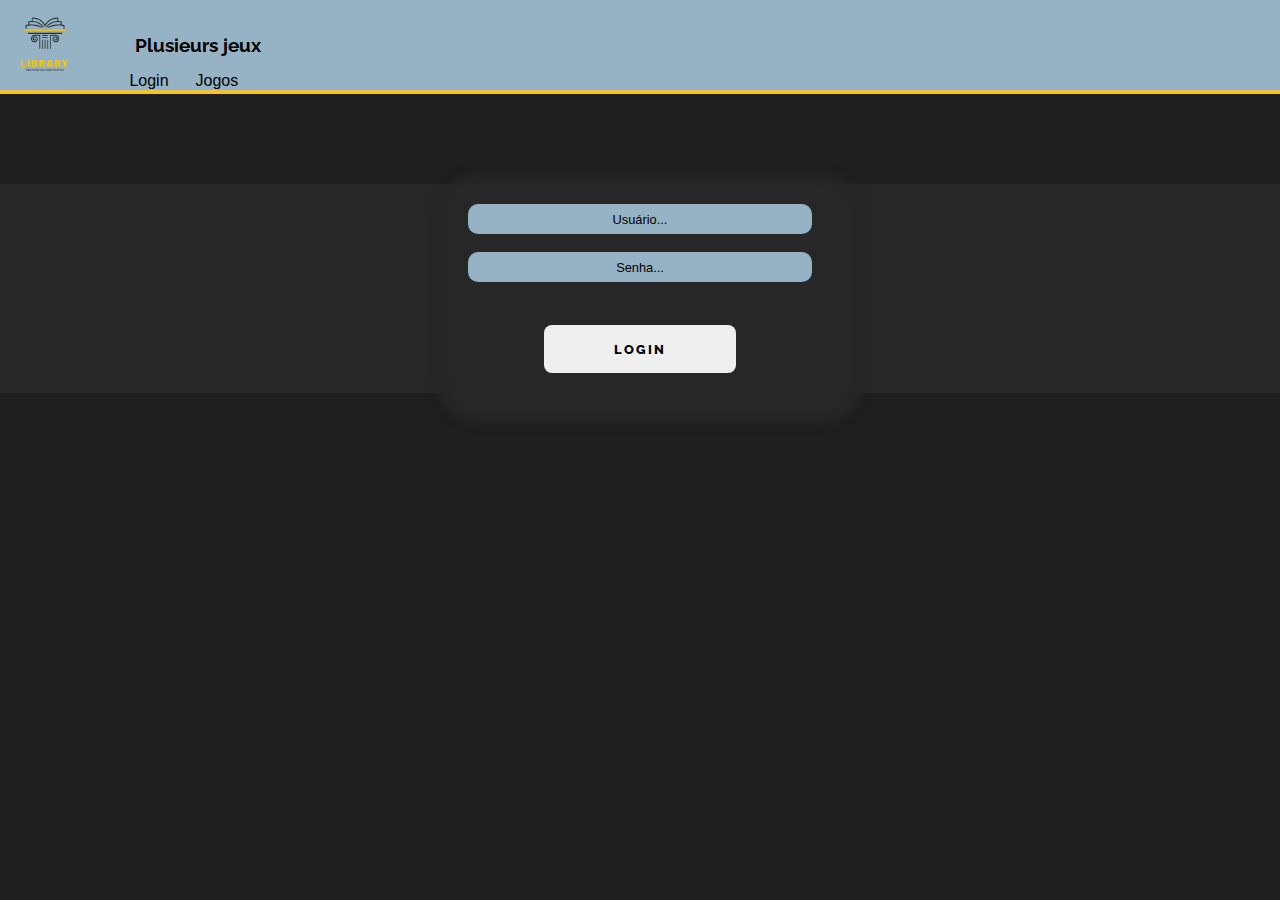
<file: index.html>
<!DOCTYPE html>
<html lang="pt-br">
  <head>
    <meta charset="UTF-8" />
    <meta http-equiv="X-UA-Compatible" content="IE=edge" />
    <meta name="viewport" content="width=device-width, initial-scale=1.0" />
    <meta name="author" content="Laiara Leizer" />
    <meta name="description" content="Site que mostra informações de games" />
    <meta name="copyright" content="Laiara 2023" />
    <meta name="keyword" content="Jogos, informações de jogos, Plusieurs jeux" />
    <title>Plusieurs jeux</title>
    <link rel="stylesheet" href="./css/style.css" />
  </head>
  <body class="bod">
    <header class="header">
      <img class="logo" src="./imagem/Lop.jpg" />

      <a class="titulo" href="./index.html"><h1 class="title">Plusieurs jeux</h1></a>

      <ul class="cat">
        <li><a href="./index.html">Login</a></li>
        <li><a href="./indexjogos.html">Jogos</a></li>
      </ul>
    </header>

    <hr class="line" />

    <section class="login">

        <div class="login-card">
          <input class="input1" type="text" name="usuario" placeholder="Usuário..." /> 
          <input class="input1" type="password" name="senha" placeholder="Senha..." />

          <a href="./indexjogos.html"><button class="button">Login</button></a>
        
        </div>
  
    </section>



    <!-- <footer>
      <div class="us">
        <h3>Sobre Nós</h3>
        <a>Conheça a CineHub</a>
        <a>Conheça os Desenvolvedores</a>
      </div>
      <div class="social">
        <a class="sociais" href="https://www.facebook.com/"><img src="./img/ação/facebook.png" alt="logo do Instragam para ir ao Instragam do site" /></a>
        <a class="sociais" href="https://www.instagram.com/"><img src="./img/ação/insta.png" alt="logo do Istagram para ir ao Instagram do site" /></a>
      </div>
      <div class="help">
        <h3>Ajuda</h3>
        <a>Sua Conta</a>
        <a>Suporte</a>
        <a>Diretrizes</a>
      </div>
    </footer> -->




  </body>
  <script src="./JavaScript/Script.js"></script>
</html>
</file>
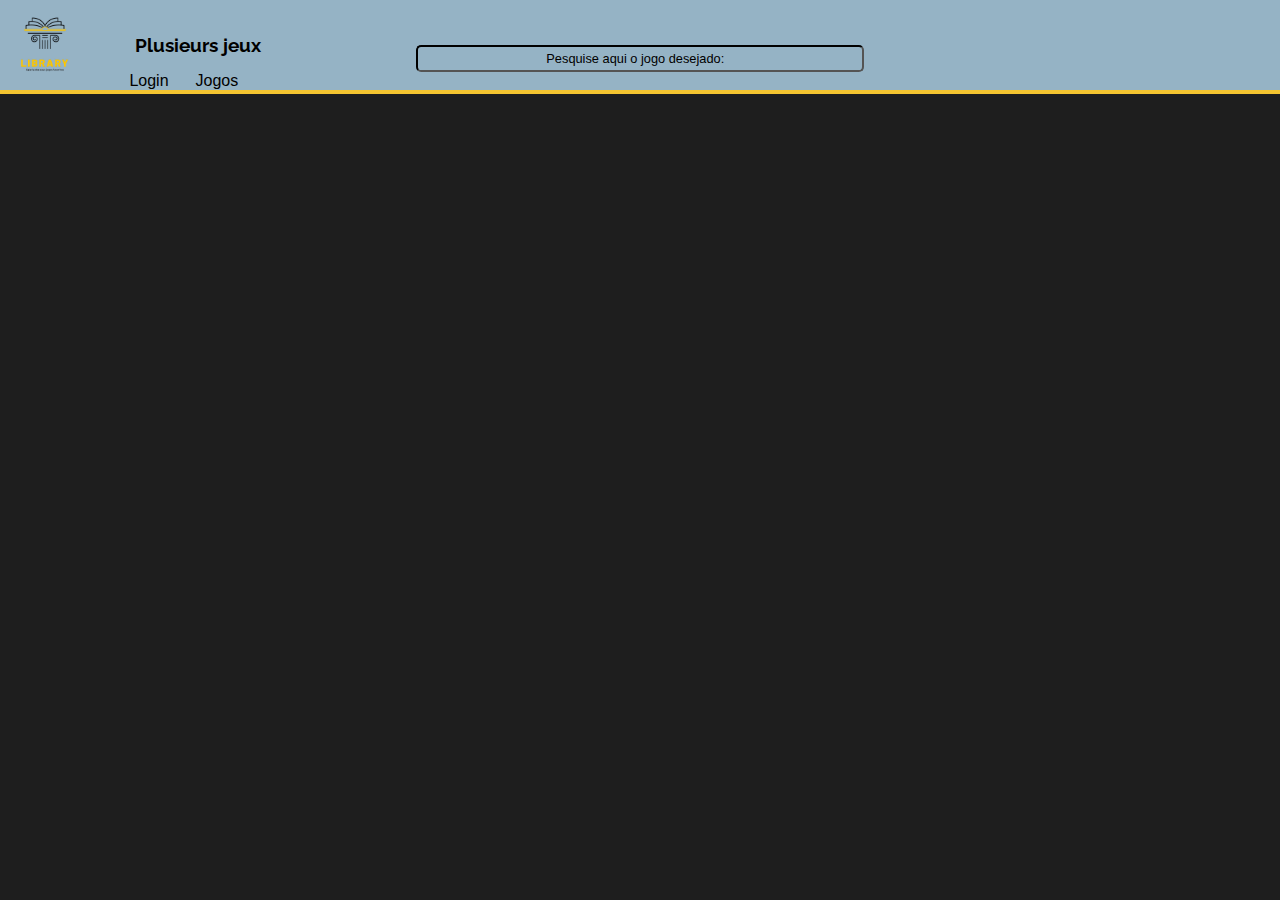
<file: indexjogos.html>
<!DOCTYPE html>
<html lang="pt-br">
  <head>
    <meta charset="UTF-8" />
    <meta http-equiv="X-UA-Compatible" content="IE=edge" />
    <meta name="viewport" content="width=device-width, initial-scale=1.0" />
    <meta name="author" content="Laiara Leizer" />
    <meta name="description" content="Site que mostra informações de games" />
    <meta name="copyright" content="Laiara 2023" />
    <meta
      name="keyword"
      content="Jogos, informações de jogos, Plusieurs jeux" />
    <title>Plusieurs jeux</title>
    <link rel="stylesheet" href="./css/style.css" />
    <link rel="stylesheet" href="./css/styleM.css" />
  </head>
  <body>
    <header class="header">
      <img class="logo" src="./imagem/Lop.jpg" />

      <a class="titulo" href="./index.html"><h1 class="title">Plusieurs jeux</h1></a>

      <div class="pesquisa">
        <input type="search" placeholder=" Pesquise aqui o jogo desejado:" />
      </div>

      <ul class="cat">
        <li><a href="./index.html">Login</a></li>
        <li><a href="./indexjogos.html">Jogos</a></li>
      </ul>
    </header>

    <hr class="line" />

    <main>
      <section class="section">
        <div class="conteudos">
          <h1 class="h1"></h1>
        </div>
      </section>
    </main>
  </body>
  <script src="./JavaScript/Script.js"></script>
</html>
</file>
<file: css/style.css>
/*#id              .classe*/

/* Padrão */
@import url("https://fonts.googleapis.com/css2?family=Raleway:wght@100&display=swap");

* {
  margin: 0;
  padding: 0;
  font-family: "Raleway", sans-serif;
  box-sizing: border-box;
}

body {
  background-color: #1e1e1e;
  text-decoration: none;
  list-style: none;
  padding: 0vw;
  margin: 0;
}
/* Header e Básicos Dentro do Header */
.header {
  display: flex;
  background-color: #95b3c5;
}
.logo {
  width: 7vw;
}
.titulo {
  color: #000000;
  display: flex;
  align-items: center;
  margin-inline: 5vh;
  text-decoration: none;
}
.title {
  font-size: 1.5vw;
  color: #000;
}

/* Input */

.pesquisa {
  align-self: flex-end;
  position: absolute;
  width: 100%;
  text-align-last: center;
}

input {
  font-family: Arial, Helvetica, sans-serif;
  height: 3vh;
  margin-bottom: 2vh;
  width: 35vw;
  background: none;
  outline: none;
  border-color: rgb(0, 0, 0);
  border-radius: 0.4vw;
}

input::placeholder {
  background: none;
  color: #000000;
  text-align: center;
  font-size: 1vw;
}

/* Categorias */
.cat {
  display: flex;
  align-self: end;
  align-self: flex-end;
  position: absolute;
  text-align-last: center;
  margin-left: 8vw;
}

li {
  margin-left: 3vh;
  text-decoration: none;
  list-style: none;
  display: flex;
}
a {
  font-family: Arial, Helvetica, sans-serif;
  display: flex;
  color: #000000;
  text-decoration: none;
  list-style: none;
}

/* Linha de Separação */
.line {
  background-color: #f4c430;
  height: 0.5vh;
  border: none;
}

/* Fim da busca e header */

/* Componentes */

main {
  display: flex;
  flex-direction: column;
  align-items: center;
}

.conteudos {
  background-color: #1e1e1e;
  padding: 20px;
  text-align: center;
  box-shadow: none;
  width: 50vw;
}

.section {
  place-content: center;
  display: flex;
}

section {
  display: block;
  background: #272727;
  margin-top: 3vh;
}
h6 {
  color: #fff;
  padding: 10px;
  width: 30vw;
  height: auto;
  display: inline-flex;
  font-size: 1.5vw;
  font-weight: 100;
  justify-content: center;
}

h1{
  color: #FFF;
}

.h1 {
  margin: 0;
  padding-top: 10px;
}

h2 {
  font-size: 15px;
  color: #fff;
  margin-bottom: 10px;
  width: 30vw;
  height: auto;
  display: inline-flex;
  justify-content: center;
}

p {
  color: #fff;
  padding: 10px;
  width: 30vw;
  height: auto;
  display: inline-flex;
  justify-content: center;
}

img {
  width: 50vw;
  max-width: 85%;
  height: auto;
}

/* TELA DE LOGIN */



.login {
  display: flex;
  justify-content: center;
  align-items: center;
  margin-top: 10vh;
  display: flex;
}
.login-card {
  width: 30vw;
  display: flex;
  justify-content: center;
  align-items: center;
  flex-direction: column;
  padding: 20px;
  background-color: #272727;
  border-radius: 20px;
  box-shadow: 10px 10px 10px 20px #272727;
}
.input1{
  width: 100%;
  border: none;
  border-radius: 10px;
  padding: 15px;
  background-color: #95b3c5;
  color: rgba(24, 25, 26, 0.925);
  font-size: 12pt;
  outline: none;
  box-sizing: border-box;
}
.button{
  width: 15vw;
  padding: 16px 0px;
  margin-top: 25px;
  border: none;
  border-radius: 8px;
  text-transform: uppercase;
  font-weight: 800;
  letter-spacing: 2px;
  cursor: pointer;
}

/*  */
</file>
<file: css/styleM.css>
@media (min-width: 1025px) and (max-width: 1300px) {
  .header {
    display: flex;
    background-color: #95b3c5;
  }
  .logo {
    width: 7vw;
  }
  .titulo {
    color: #000000;
    display: flex;
    align-items: center;
    margin-inline: 5vh;
    text-decoration: none;
  }
  .title {
    font-size: 1.5vw;
  }
}

@media (min-width: 769px) and (max-width: 1024px) {
  .header {
    display: flex;
    background-color: #95b3c5;
  }
  .logo {
    width: 7vw;
  }
  .titulo {
    color: #000000;
    display: flex;
    align-items: center;
    margin-inline: 5vh;
    text-decoration: none;
  }
  .title {
    font-size: 1.5vw;
  }
}

@media (min-width: 426px) and (max-width: 768px) {
  .header {
    display: flex;
    background-color: #95b3c5;
  }
  .logo {
    width: 7vw;
  }
  .titulo {
    color: #000000;
    display: flex;
    align-items: center;
    margin-inline: 5vh;
    text-decoration: none;
  }
  .title {
    font-size: 1.5vw;
  }

  .conteudos{
    width: 70vw;
  }
}

@media (min-width: 376px) and (max-width: 425px) {
  .header {
    display: flex;
    background-color: #95b3c5;
  }
  .logo {
    width: 7vw;
  }

  
  .titulo {
    color: #000000;
    display: flex;
    align-items: center;
    margin-inline: 5vh;
    text-decoration: none;
  }
  .title {
    font-size: 1.5vw;
  }

  .conteudos{
 width: 70vw;
  }
  p{
    width: 50vw;
    font-size: 3vw;
  }

}
















@media (min-width: 320px) and (max-width: 375px) {
  .header {
    display: flex;
    background-color: #95b3c5;
    height: 6vh;
  }
  .logo {
    width: 14vw;
  }
  .titulo {
    color: #000000;
    display: flex;
    align-items: center;
    margin-inline: 1vh;
    text-decoration: none;
  }
  .title {
    font-size: 3.5vw;
  }
  a{
    font-size: 2vw;
    margin-bottom: 0.3vh;
  }

  input {
    font-family: Arial, Helvetica, sans-serif;
    height: 2vh;
    margin-bottom: 2vh;
    width: 25vw;
    background: none;
    outline: none;
    border-color: rgb(0, 0, 0);
    border-radius: 0.4vw;
}


.conteudos{
  width: 70vw;
}




}
</file>
